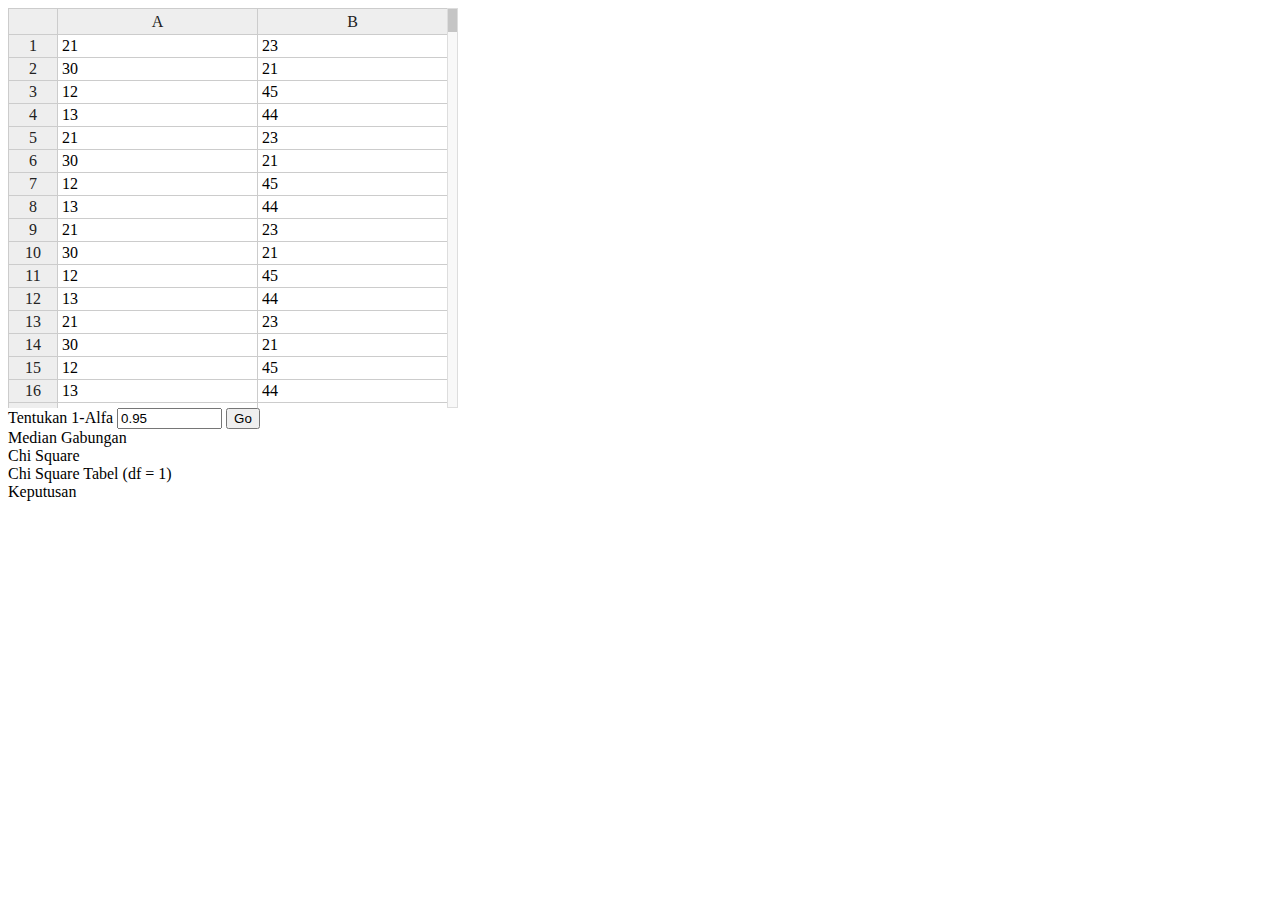
<file: index.html>
<!DOCTYPE html>
<html>
<head>
    <script src="src/jquery.min.js"></script>
    <script src="src/script.js">    </script>
    <script src="src/chisquare.js"></script>
    <script src="dist/jquery.handsontable.full.js"></script>
    <link rel="stylesheet" media="screen" href="dist/jquery.handsontable.full.css">
</head>
    
<body>
    
<div id="dataTable" style="height: 400px; width: 450px; overflow: scroll" ></div>    
    <form>
    Tentukan 1-Alfa <input type="text" name="tail_prob" size="10" value="0.95">
    <input type="button" id="getsize" name="getsize" value="Go" onclick= "compute(this.form)" />    
    </form>
    
    Median Gabungan<div id="med"></div>
    Chi Square<div id="chiSqr"></div>
    Chi Square Tabel (df = 1)<div id="chiSqrTbl"></div>
    Keputusan<div id="conclusion"></div>
    

</body>
    <script>
        var data = [
            [21,23],
            [30,21],
            [12,45],
            [13,44],
            [21,23],
            [30,21],
            [12,45],
            [13,44],
            [21,23],
            [30,21],
            [12,45],
            [13,44],
            [21,23],
            [30,21],
            [12,45],
            [13,44],
        ];    

      var $container = $("#dataTable");
        $container.handsontable({
        data: data,
        startRows: 16,
        startCols: 2,
        minSpareRows: 1,
        colWidths: [200, 190], 
        rowHeaders: true,
        colHeaders: true,
      });
        

         function compute(form){
          
            var hot = $container.handsontable('getInstance');
            var dataA = hot.getDataAtCol(0);
             dataA=dataA.filter(function(e){return e});
            var dataB = hot.getDataAtCol(1);
             dataB=dataB.filter(function(e){return e});
            var dataGab = dataA.concat(dataB);
            var med = median(dataGab);
            
            var a;
            var b;
            var c;
            var d;
            
            if(isNaN(dataA[0])){
                a = oneOne(dataA, dataA[0]);
                b = oneOne(dataB, dataA[0]);
                c = zeroOne(dataA, dataA[0]);
                d = zeroOne(dataB, dataA[0]);
            } if (!isNaN(dataA[0])){
                a = lebihDari(dataA, med);
                b = lebihDari(dataB, med);
                c = kurangDari(dataA, med);
                d = kurangDari(dataB, med);  
            }

            var chiSqr = computeChiSqr(a,b,c,d);
            
            var chiinv = chisqcalc(form);
            
            if(chiSqr > chiinv){
                document.getElementById("conclusion").innerHTML="Tolak H0";
            }if (chiSqr < chiinv){
                document.getElementById("conclusion").innerHTML="Gagal Tolak H0";
            }
            
            document.getElementById("chiSqrTbl").innerHTML=chiinv;
            document.getElementById("med").innerHTML=med;
            document.getElementById("chiSqr").innerHTML=chiSqr;
        }

    </script>
    
    
</html>
</file>
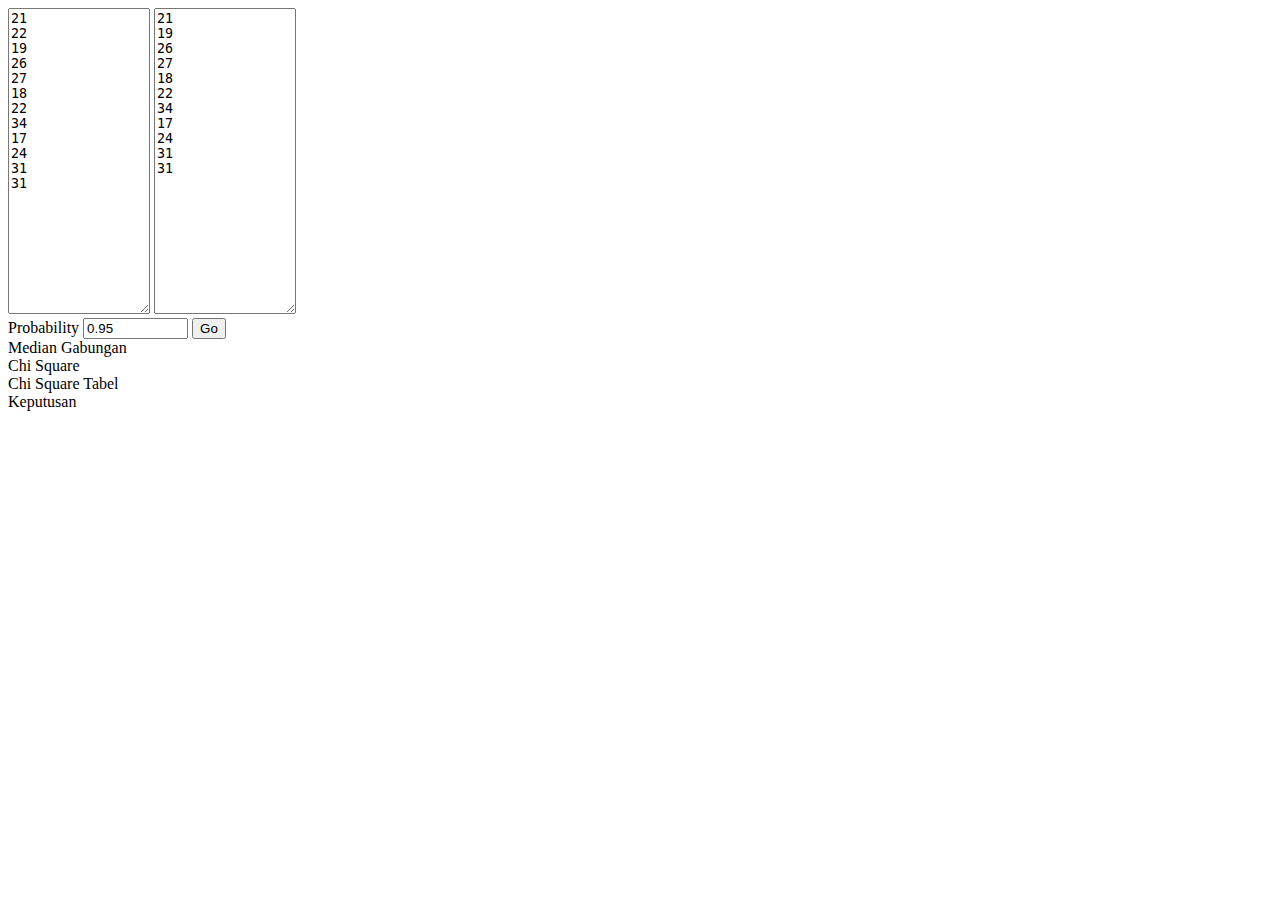
<file: index2.html>
<!DOCTYPE html>
<html>
<head>
    <script src="src/jquery.min.js"></script>
    <script src="src/script.js">    </script>
    <script src="src/chisquare.js"></script>
</head>
    
<body>

        <textarea id="links" name="upload" cols=15 rows=20>
21
22
19
26
27
18
22
34
17
24
31
31</textarea>
    <textarea id="links2" name="upload" cols=15 rows=20>
21
19
26
27
18
22
34
17
24
31
31</textarea>
    <form>
    Probability <input type="text" name="tail_prob" size="10" value="0.95">
    <input type="button" id="getsize" name="getsize" value="Go" onclick= "compute(this.form)" />
    
    </form>
    Median Gabungan<div id="med"></div>
    Chi Square<div id="chiSqr"></div>
    Chi Square Tabel<div id="chiSqrTbl"></div>
    Keputusan<div id="conclusion"></div>
    
    <script>
     function compute(form){
          
            var dataA = arrayA();
            var dataB = arrayB();
             dataA=dataA.filter(function(e){return e});
             dataB=dataB.filter(function(e){return e});
            var dataGab = dataA.concat(dataB);
            dataGab = dataGab.filter(function(e){return e});
            var med = median(dataGab);
            
            var a;
            var b;
            var c;
            var d;
            
            if(isNaN(dataA[0])){
                a = oneOne(dataA, dataA[0]);
                b = oneOne(dataB, dataA[0]);
                c = zeroOne(dataA, dataA[0]);
                d = zeroOne(dataB, dataA[0]);
            } if (!isNaN(dataA[0])){
                a = lebihDari(dataA, med);
                b = lebihDari(dataB, med);
                c = kurangDari(dataA, med);
                d = kurangDari(dataB, med);  
            }

            var chiSqr = computeChiSqr(a,b,c,d);
            
            var chiinv = chisqcalc(form);
            
            if(chiSqr > chiinv){
                document.getElementById("conclusion").innerHTML="Tolak H0";
            }if (chiSqr < chiinv){
                document.getElementById("conclusion").innerHTML="Gagal Tolak H0";
            }
            
            document.getElementById("chiSqrTbl").innerHTML=chiinv;
            document.getElementById("med").innerHTML=med;
            document.getElementById("chiSqr").innerHTML=chiSqr;
        }

    </script>

</body>
</html>
</file>
